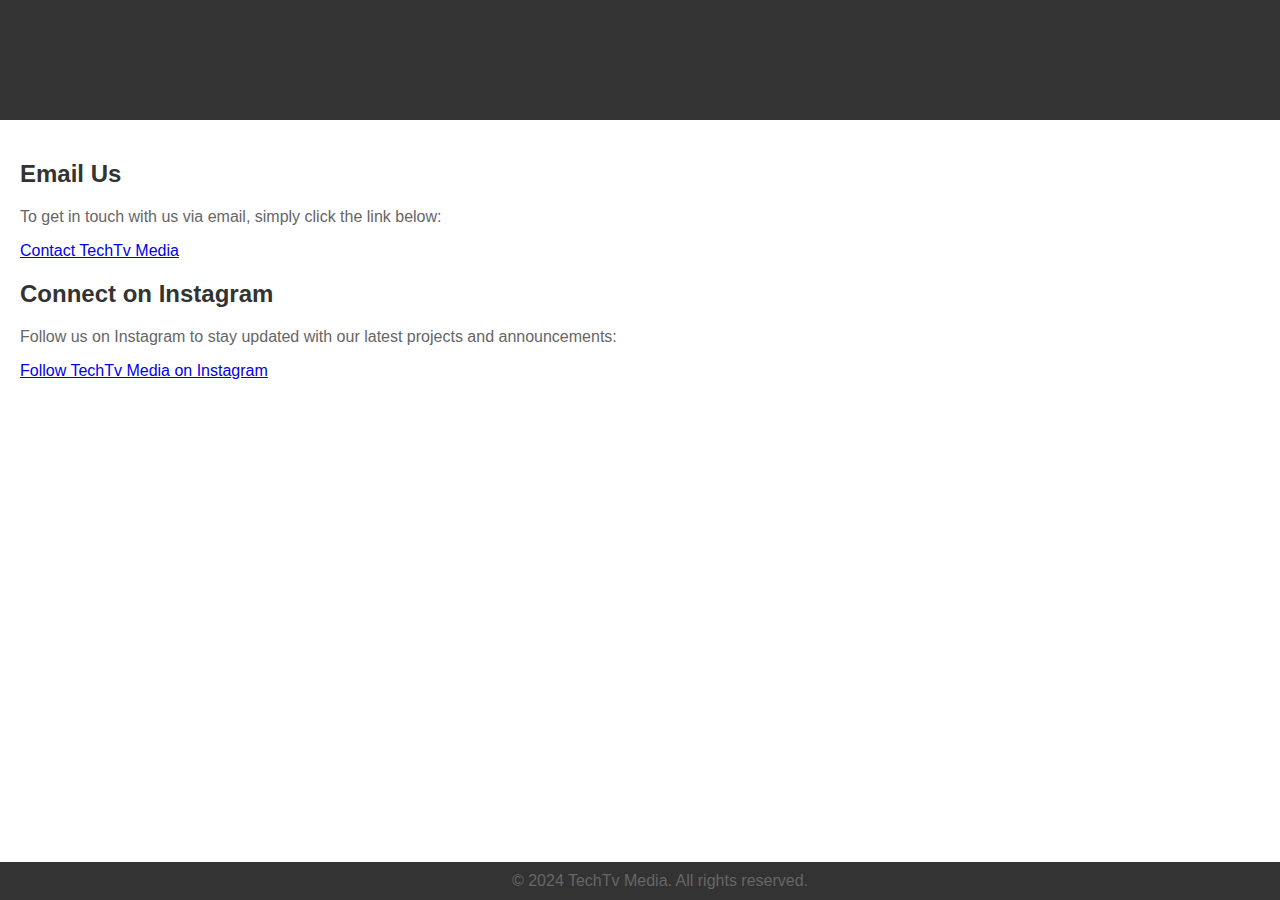
<file: contact.html>
<!DOCTYPE html>
<html lang="en">
<head>
    <meta charset="UTF-8">
    <meta name="viewport" content="width=device-width, initial-scale=1.0">
    <title>Contact Us - TechTv Media</title>
    <style>
        body {
            font-family: Arial, sans-serif;
            margin: 0;
            padding: 0;
        }
        header {
            background-color: #333;
            color: #fff;
            padding: 20px;
            text-align: center;
        }
        main {
            padding: 20px;
        }
        section {
            margin-bottom: 20px;
        }
        h1, h2 {
            color: #333;
        }
        p {
            color: #666;
        }
        footer {
            background-color: #333;
            color: #fff;
            padding: 10px 20px;
            text-align: center;
            position: fixed;
            bottom: 0;
            width: 100%;
        }
        footer p {
            margin: 0;
        }
    </style>
      <link rel="apple-touch-icon" sizes="180x180" href="/TTM website/apple-touch-icon.png">
    <link rel="icon" type="image/png" sizes="32x32" href="/TTM website/favicon-32x32.png">
    <link rel="icon" type="image/png" sizes="16x16" href="/TTM website/favicon-16x16.png">
    <link rel="manifest" href="/TTM website/site.webmanifest">
    <link rel="mask-icon" href="/TTM website/safari-pinned-tab.svg" color="#5bbad5">
    <meta name="msapplication-TileColor" content="#da532c">
    <meta name="theme-color" content="#ffffff">
</head>


</head>
<body>
    <header>
        <h1>Contact Us</h1>
    </header>
    <main>
        <section>
            <h2>Email Us</h2>
            <p>To get in touch with us via email, simply click the link below:</p>
            <p><a href="mailto:techtvmedia.pay@gmail.com?to=techtvmedia.pay@gmail.com">Contact TechTv Media</a></p>
        </section>
        <section>
            <h2>Connect on Instagram</h2>
            <p>Follow us on Instagram to stay updated with our latest projects and announcements:</p>
            <p><a href="https://www.instagram.com/techtvmedia/" target="_blank">Follow TechTv Media on Instagram</a></p>
        </section>
        <!-- Add more contact options as needed -->
    </main>
    <footer>
        <p>&copy; 2024 TechTv Media. All rights reserved.</p>
    </footer>
</body>
</html>
</file>
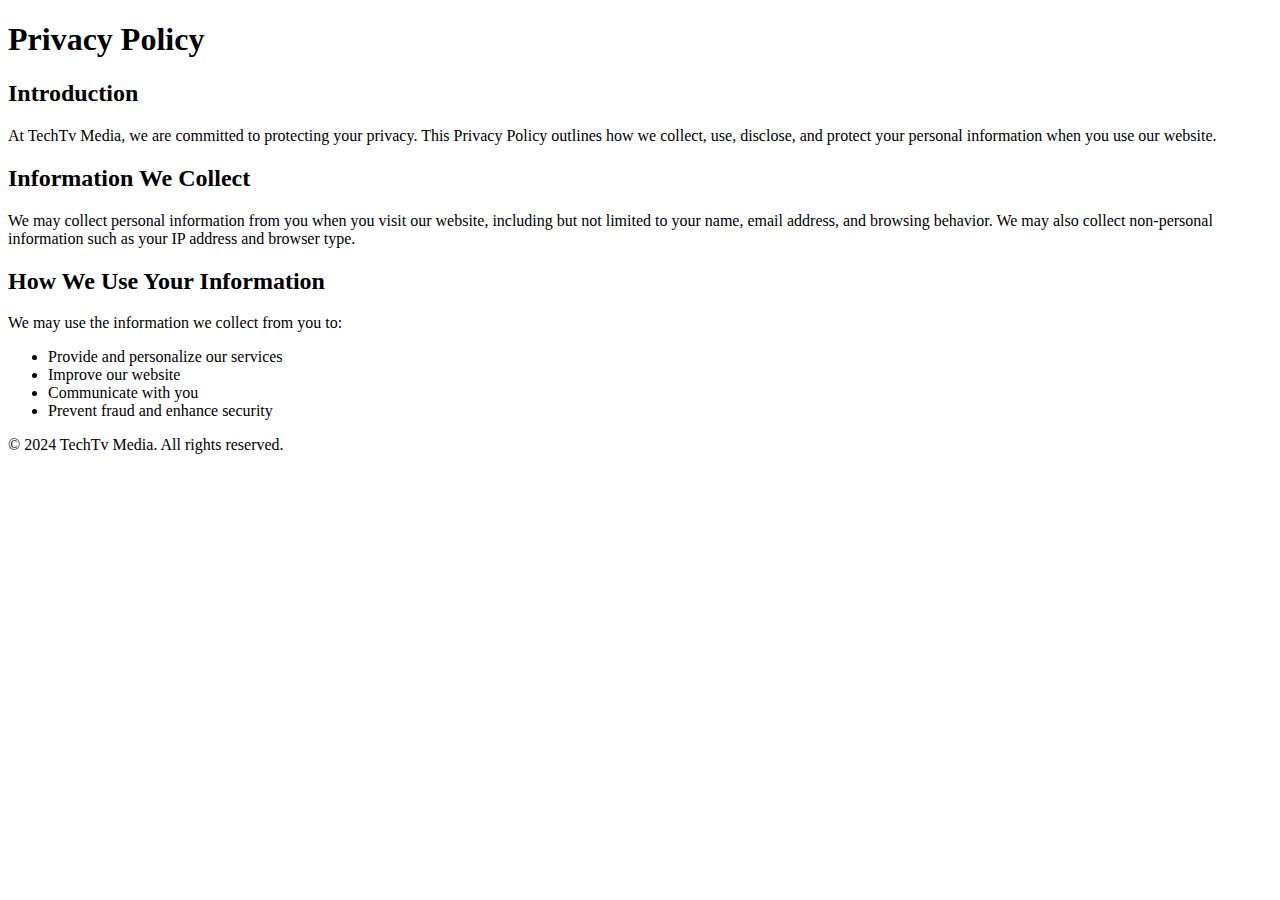
<file: Privacy&Policy.html>
<!DOCTYPE html>
<html lang="en">
<head>
    <meta charset="UTF-8">
    <meta name="viewport" content="width=device-width, initial-scale=1.0">
    <title>Privacy Policy - TechTv Media</title>
      <link rel="apple-touch-icon" sizes="180x180" href="/TTM website/apple-touch-icon.png">
    <link rel="icon" type="image/png" sizes="32x32" href="/TTM website/favicon-32x32.png">
    <link rel="icon" type="image/png" sizes="16x16" href="/TTM website/favicon-16x16.png">
    <link rel="manifest" href="/TTM website/site.webmanifest">
    <link rel="mask-icon" href="/TTM website/safari-pinned-tab.svg" color="#5bbad5">
    <meta name="msapplication-TileColor" content="#da532c">
    <meta name="theme-color" content="#ffffff">
</head>


</head>
<body>
    <header>
        <h1>Privacy Policy</h1>
    </header>
    <main>
        <section>
            <h2>Introduction</h2>
            <p>At TechTv Media, we are committed to protecting your privacy. This Privacy Policy outlines how we collect, use, disclose, and protect your personal information when you use our website.</p>
        </section>
        <section>
            <h2>Information We Collect</h2>
            <p>We may collect personal information from you when you visit our website, including but not limited to your name, email address, and browsing behavior. We may also collect non-personal information such as your IP address and browser type.</p>
            <!-- Add more details about the information collected -->
        </section>
        <section>
            <h2>How We Use Your Information</h2>
            <p>We may use the information we collect from you to:</p>
            <ul>
                <li>Provide and personalize our services</li>
                <li>Improve our website</li>
                <li>Communicate with you</li>
                <li>Prevent fraud and enhance security</li>
            </ul>
            <!-- Add more details about how the information is used -->
        </section>
        <!-- Add more sections as needed -->
    </main>
    <footer>
        <p>&copy; 2024 TechTv Media. All rights reserved.</p>
    </footer>
</body>
</html>
</file>
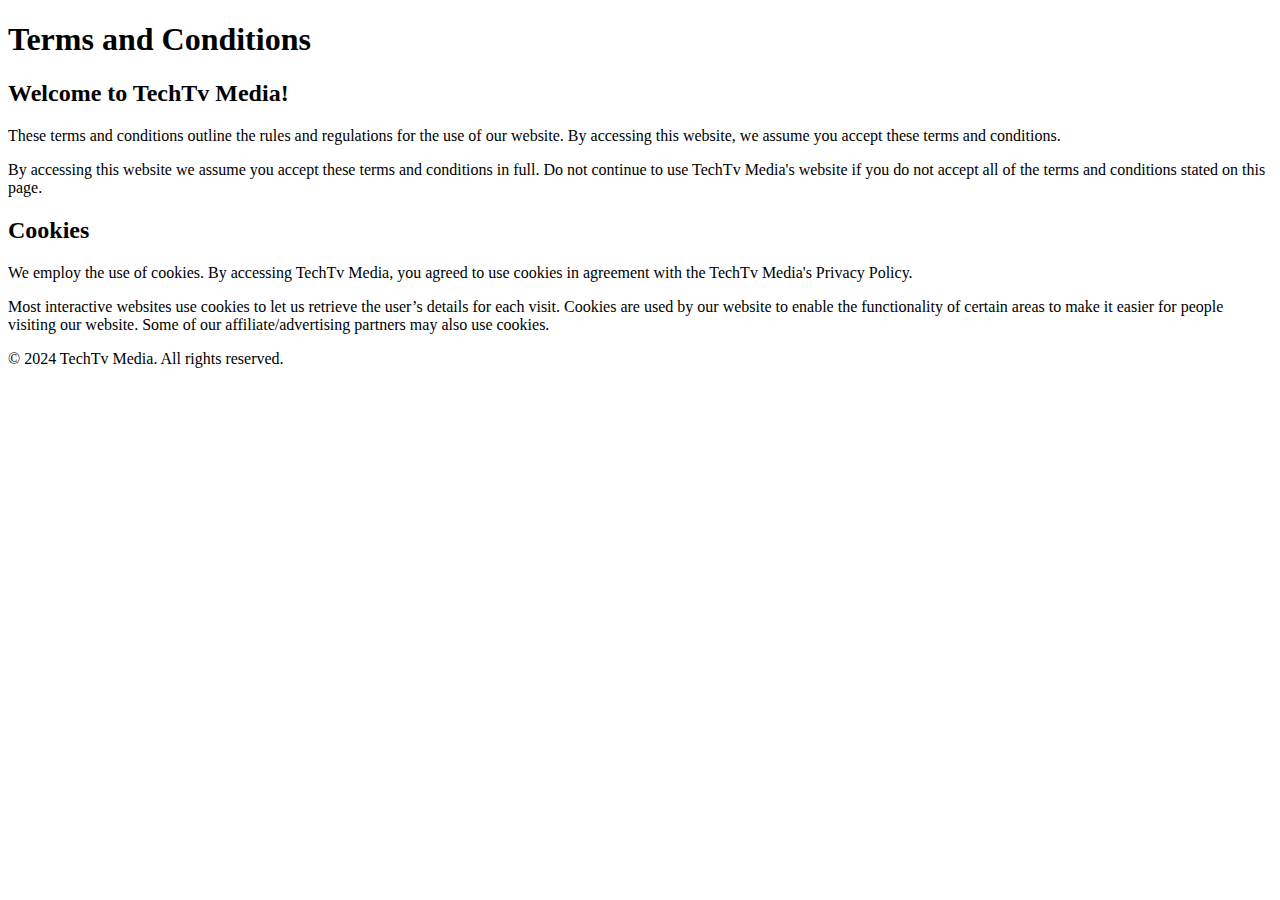
<file: Terms&Conditions.html>
<!DOCTYPE html>
<html lang="en">
<head>
    <meta charset="UTF-8">
    <meta name="viewport" content="width=device-width, initial-scale=1.0">
    <title>Terms and Conditions - TechTv Media</title>
      <link rel="apple-touch-icon" sizes="180x180" href="/TTM website/apple-touch-icon.png">
    <link rel="icon" type="image/png" sizes="32x32" href="/TTM website/favicon-32x32.png">
    <link rel="icon" type="image/png" sizes="16x16" href="/TTM website/favicon-16x16.png">
    <link rel="manifest" href="/TTM website/site.webmanifest">
    <link rel="mask-icon" href="/TTM website/safari-pinned-tab.svg" color="#5bbad5">
    <meta name="msapplication-TileColor" content="#da532c">
    <meta name="theme-color" content="#ffffff">
</head>


</head>
<body>
    <header>
        <h1>Terms and Conditions</h1>
    </header>
    <main>
        <section>
            <h2>Welcome to TechTv Media!</h2>
            <p>These terms and conditions outline the rules and regulations for the use of our website. By accessing this website, we assume you accept these terms and conditions.</p>
            <p>By accessing this website we assume you accept these terms and conditions in full. Do not continue to use TechTv Media's website if you do not accept all of the terms and conditions stated on this page.</p>
        </section>
        <section>
            <h2>Cookies</h2>
            <p>We employ the use of cookies. By accessing TechTv Media, you agreed to use cookies in agreement with the TechTv Media's Privacy Policy.</p>
            <p>Most interactive websites use cookies to let us retrieve the user’s details for each visit. Cookies are used by our website to enable the functionality of certain areas to make it easier for people visiting our website. Some of our affiliate/advertising partners may also use cookies.</p>
        </section>
        <!-- Add more sections as needed -->
    </main>
    <footer>
        <p>&copy; 2024 TechTv Media. All rights reserved.</p>
    </footer>
</body>
</html>
</file>
